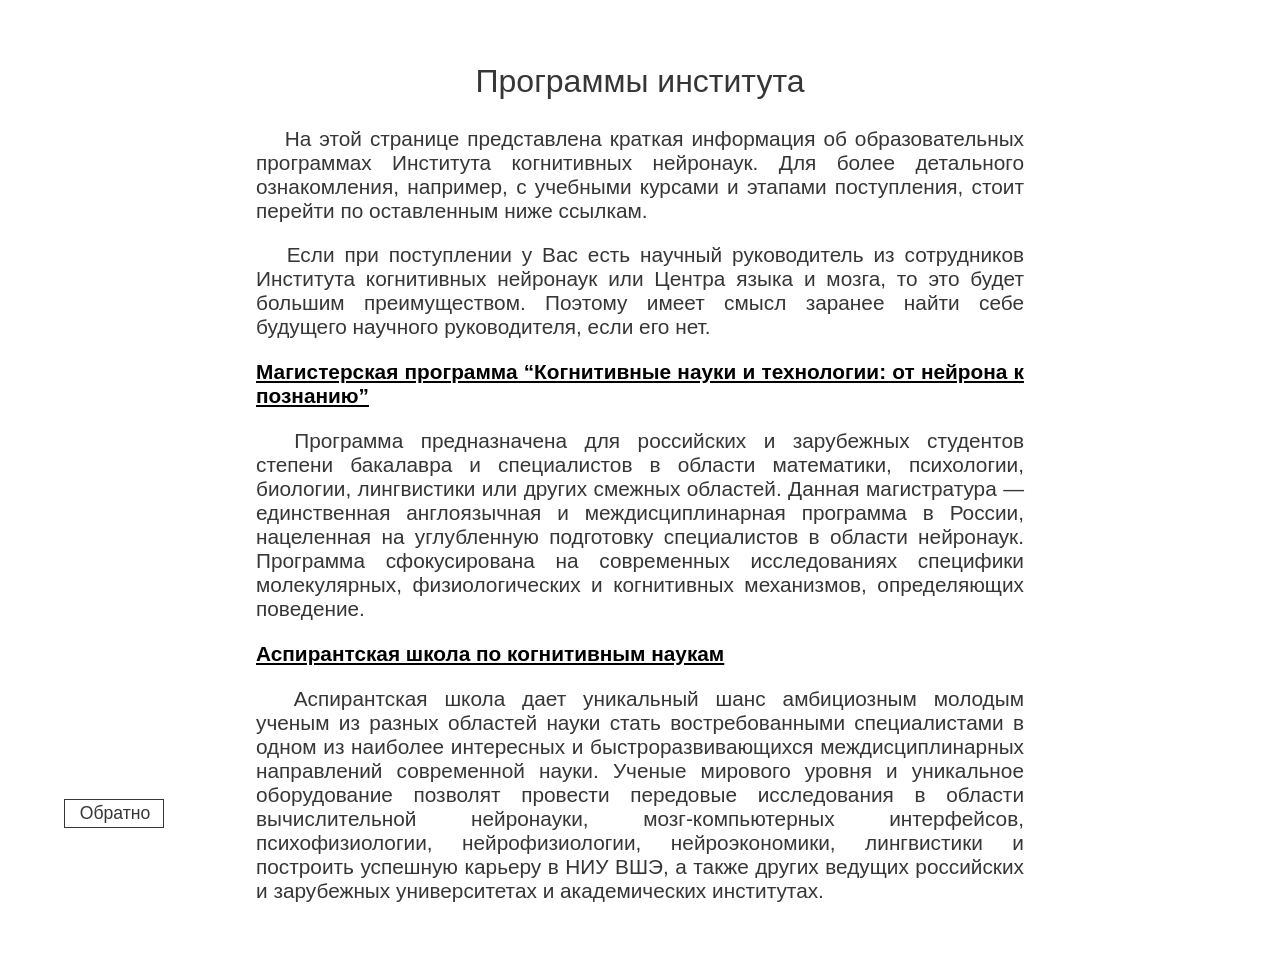
<file: education/index.html>
<!DOCTYPE html>
<html lang="ru">
<head>
    <meta charset="UTF-8">
    <meta name="viewport" content="width=device-width, initial-scale=1.0">    
    <title>Daniil Vlasenko</title>
    <link rel="icon" type="image/png" href="../images/favicon/favicon-16x16.png" sizes="16x16" />
    <link rel="icon" type="image/png" href="../images/favicon/favicon-32x32.png" sizes="32x32" />
    <link rel="icon" type="image/png" href="../images/favicon/favicon-96x96.png" sizes="96x96" />
    <link rel="stylesheet" href="index.css"/>
</head>
<body>    
  <div class="column">
    <div>
        <h2 class="title">Программы института</h2>
    </div>
    <div class="intro">
        <p>&emsp; На этой странице представлена краткая информация об образовательных программах 
          Института когнитивных нейронаук. Для более детального ознакомления, например, с учебными курсами и 
          этапами поступления, стоит перейти по оставленным ниже ссылкам.</p>
        <p>&emsp; Если при поступлении у Вас есть научный руководитель из сотрудников 
          Института когнитивных нейронаук или Центра языка и мозга, то это будет большим преимуществом. 
          Поэтому имеет смысл заранее найти себе будущего научного руководителя, если его нет.</p>
    </div>

    <div>
      <div class="text">
        <p><a href="https://www.hse.ru/ma/cogito" target="_blank"><b>Магистерская программа “Когнитивные 
          науки и технологии: от нейрона к познанию”</b></a></p>
        <p>&emsp; Программа предназначена для российских и зарубежных студентов степени бакалавра и 
          специалистов в области математики, психологии, биологии, лингвистики или других смежных областей. 
          Данная магистратура — единственная англоязычная и междисциплинарная программа в России, нацеленная на углубленную 
          подготовку специалистов в области нейронаук. Программа сфокусирована на современных исследованиях 
          специфики молекулярных, физиологических и когнитивных механизмов, определяющих поведение.</p>
      </div>        
    </div>        

    <div>
      <div class="text">
        <p><a href="https://aspirantura.hse.ru/cogito/" target="_blank"><b>Аспирантская школа по когнитивным 
          наукам</b></a></p>
        <p>&emsp; Аспирантская школа дает уникальный шанс амбициозным молодым ученым из разных областей науки 
          стать востребованными специалистами в одном из наиболее интересных и быстроразвивающихся 
          междисциплинарных направлений современной науки. Ученые мирового уровня и уникальное оборудование 
          позволят провести передовые исследования в области вычислительной нейронауки, мозг-компьютерных 
          интерфейсов, психофизиологии, нейрофизиологии, нейроэкономики, лингвистики и построить успешную 
          карьеру в НИУ ВШЭ, а также других ведущих российских и зарубежных университетах и академических 
          институтах. </p>
      </div>        
    </div>    

    <!-- <div>
      <div class="text">
        <p><b></b></p>
        <p>&emsp; </p>
      </div>        
    </div> -->
      
  <div class="button">
    <a class="back" href="/">Обратно</a>
  </div>    
</body>
</html>
</file>
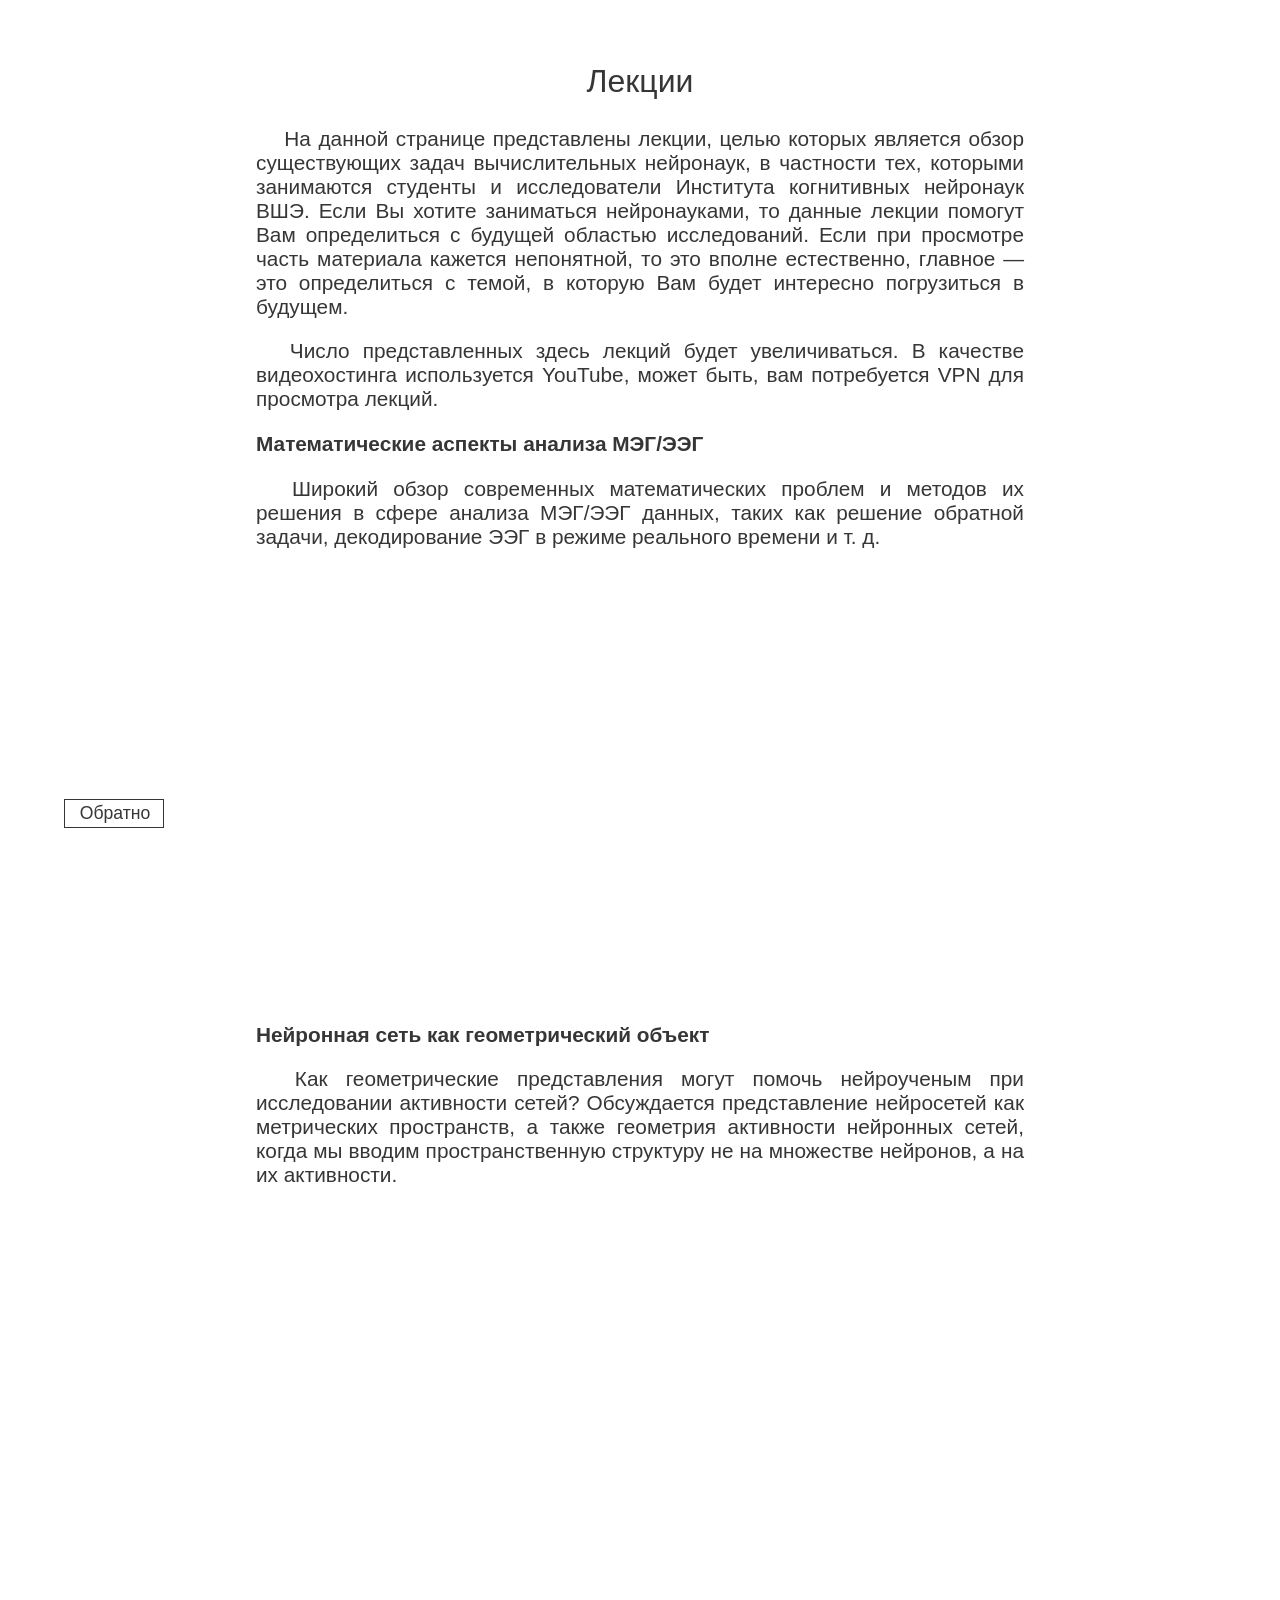
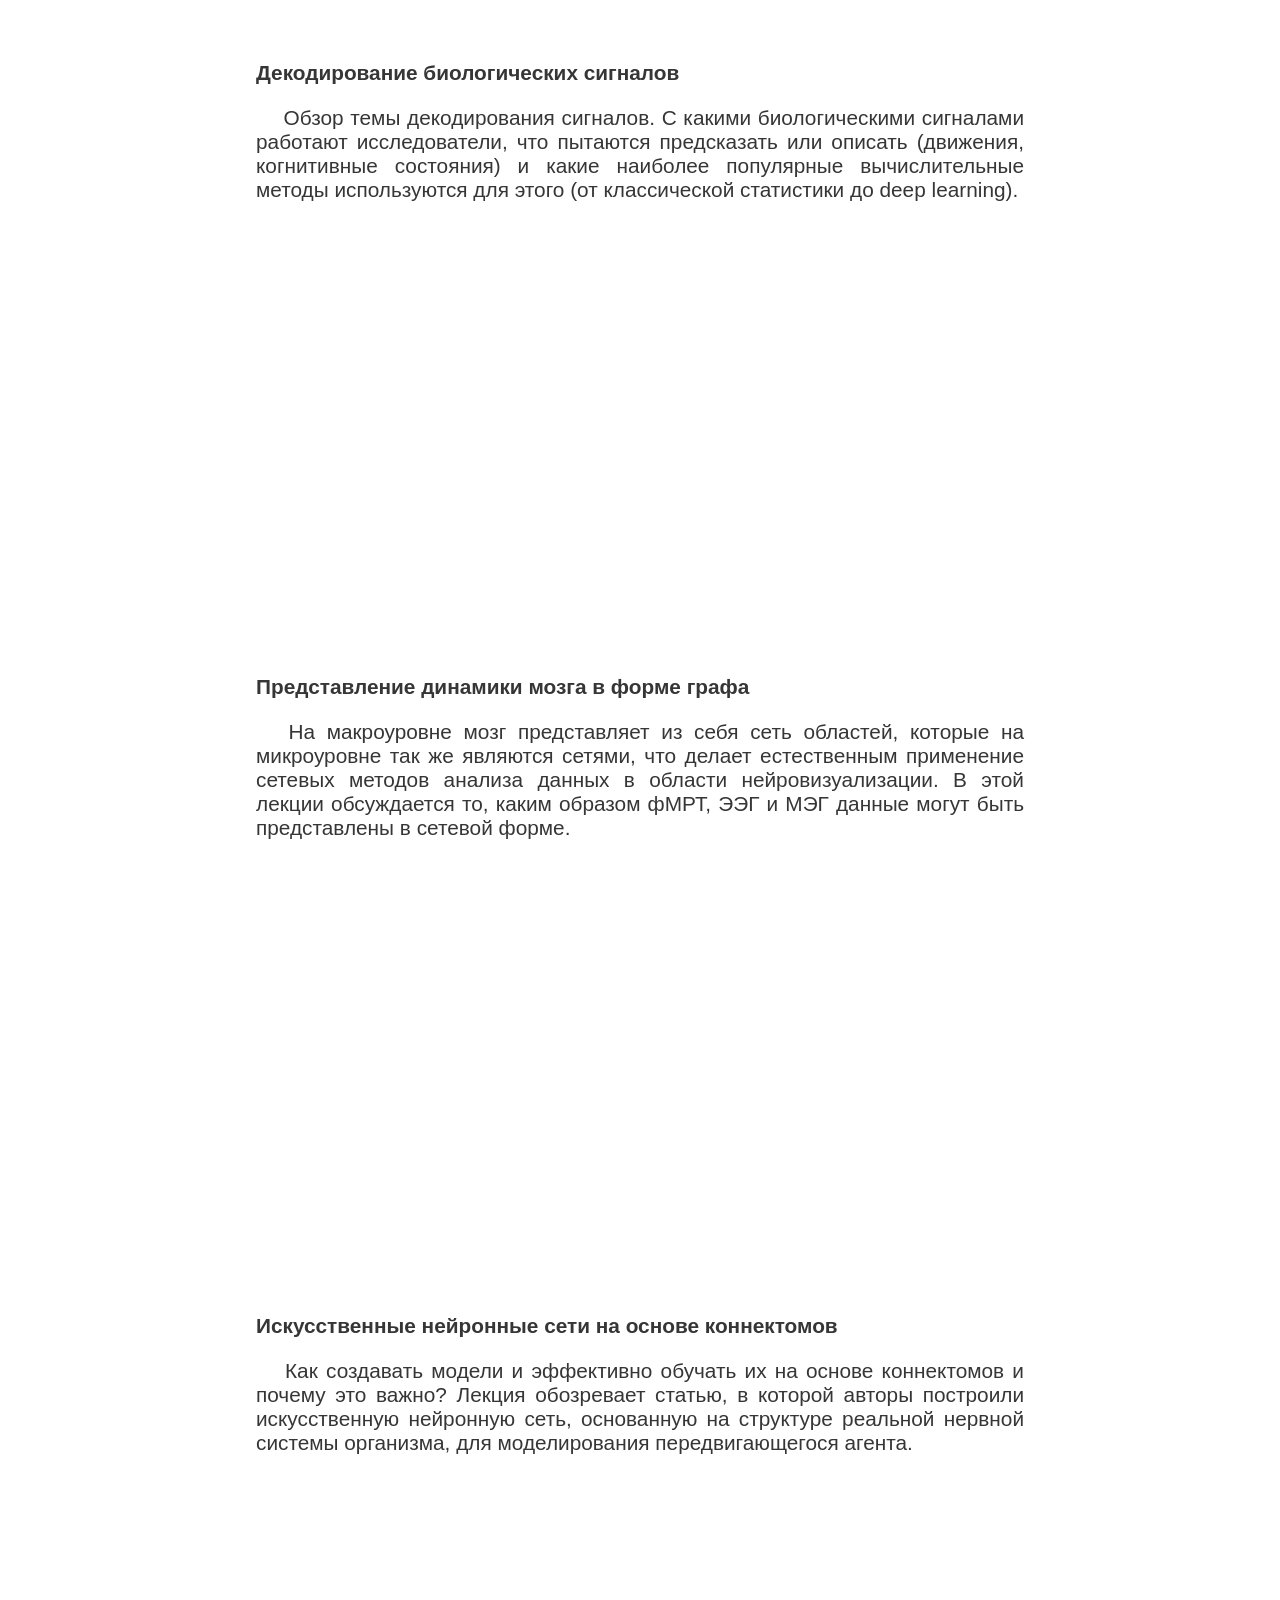
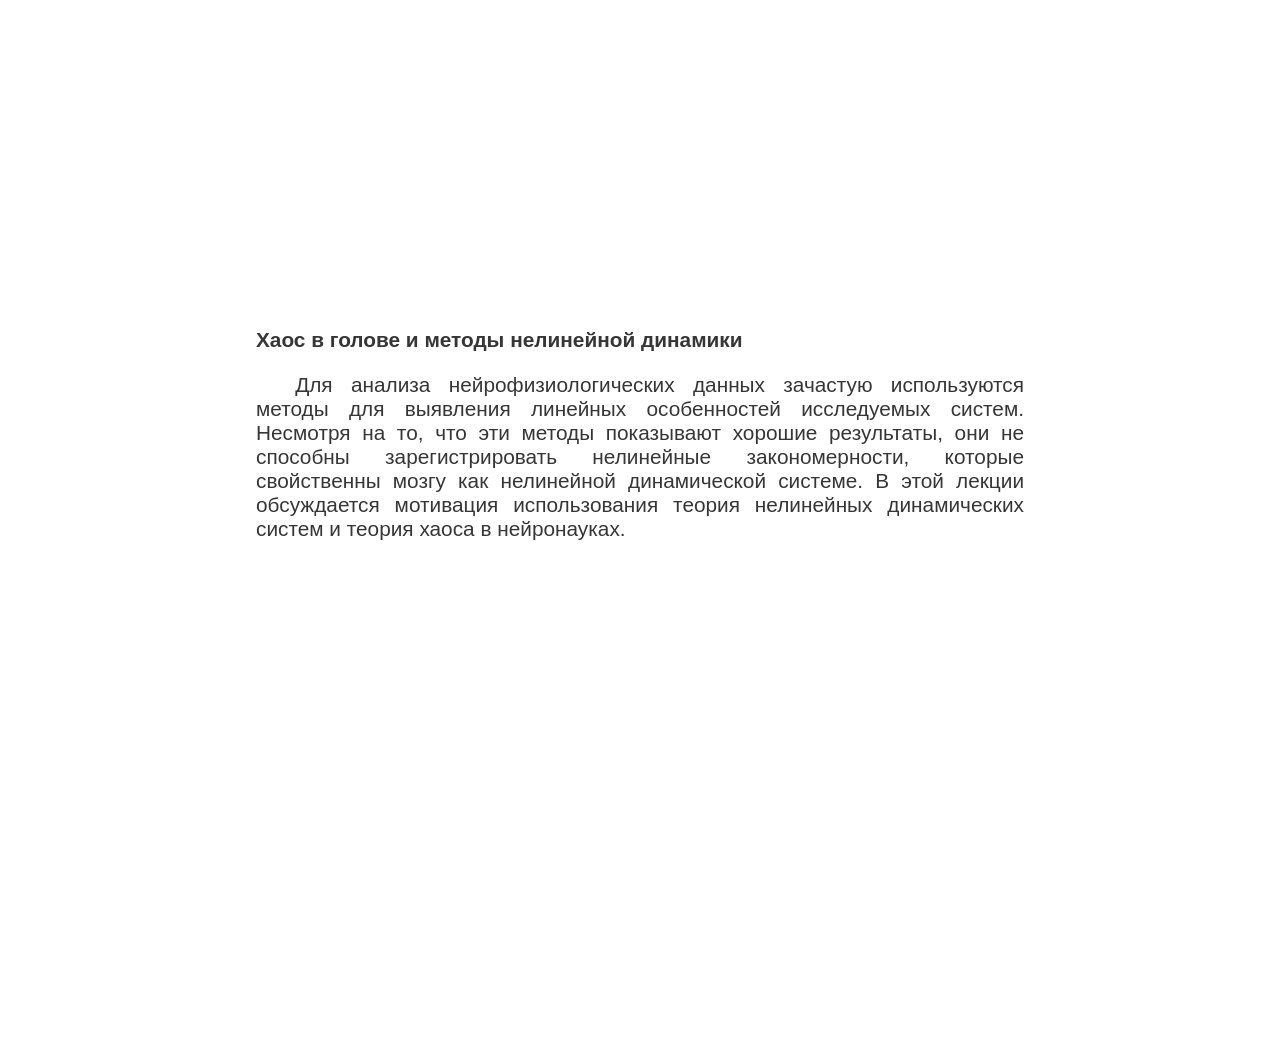
<file: lecture/index.html>
<!DOCTYPE html>
<html lang="ru">
<head>
    <meta charset="UTF-8">
    <meta name="viewport" content="width=device-width, initial-scale=1.0">    
    <title>MathBrain</title>
    <link rel="icon" type="image/png" href="../images/favicon/favicon-16x16.png" sizes="16x16" />
    <link rel="icon" type="image/png" href="../images/favicon/favicon-32x32.png" sizes="32x32" />
    <link rel="icon" type="image/png" href="../images/favicon/favicon-96x96.png" sizes="96x96" />
    <link rel="stylesheet" href="index.css"/>
</head>
<body>    
  <div class="column">
    <div>
        <h2 class="title">Лекции</h2>
    </div>
    <div class="intro">
        <p>&emsp; На данной странице представлены лекции, целью которых является обзор существующих 
          задач вычислительных нейронаук, в частности тех, которыми занимаются студенты и исследователи 
          Института когнитивных нейронаук ВШЭ. Если Вы хотите заниматься нейронауками, то данные лекции 
          помогут Вам определиться с будущей областью исследований. Если при просмотре часть материала 
          кажется непонятной, то это вполне естественно, главное —  это определиться с темой, в которую 
          Вам будет интересно погрузиться в будущем.</p>
    </div>

    <div class="intro">
      <p>&emsp; Число представленных здесь лекций будет увеличиваться. В качестве видеохостинга 
        используется YouTube, может быть, вам потребуется VPN для просмотра лекций.
      </p>
  </div>

    <div>
      <div class="text">
        <p><b>Математические аспекты анализа МЭГ/ЭЭГ</b></p>
        <p>&emsp; Широкий обзор современных математических проблем и методов их решения в сфере анализа 
          МЭГ/ЭЭГ данных, таких как решение обратной задачи, декодирование ЭЭГ в режиме реального времени и т. д.</p>      
      </div>      
      <div class="container">
        <iframe src="https://www.youtube.com/embed/zb6Htve7dck?si=orpIbXwpJzgSibq7" 
        title="YouTube video player" frameborder="0" class="video"
        allow="accelerometer; autoplay; clipboard-write; encrypted-media; gyroscope; picture-in-picture; web-share" 
        referrerpolicy="strict-origin-when-cross-origin" allowfullscreen></iframe> 
      </div>
    </div>

    <div>
      <div class="text">
        <p><b>Нейронная сеть как геометрический объект</b></p>
        <p>&emsp; Как геометрические представления могут помочь нейроученым при исследовании активности 
          сетей? Обсуждается представление нейросетей как метрических пространств, а также геометрия 
          активности нейронных сетей, когда мы вводим пространственную структуру не на множестве 
          нейронов, а на их активности.</p> 
      </div>   
      <div class="container">
        <iframe src="https://www.youtube.com/embed/PC-4zNc9rWA?si=LAmCqyGGsdCPSAzM" 
          title="YouTube video player" frameborder="0" class="video"
          allow="accelerometer; autoplay; clipboard-write; encrypted-media; gyroscope; picture-in-picture; web-share" 
          referrerpolicy="strict-origin-when-cross-origin" allowfullscreen></iframe>
      </div> 
    </div>

    <div>
      <div class="text">
        <p><b>Декодирование биологических сигналов</b></p>
        <p>&emsp; Обзор темы декодирования сигналов. С какими биологическими сигналами работают 
          исследователи, что пытаются предсказать или описать (движения, когнитивные состояния) 
          и какие наиболее популярные вычислительные методы используются для этого (от классической 
          статистики до deep learning).</p>
      </div> 
      <div class="container">
        <iframe src="https://www.youtube.com/embed/C2MUxBGnwjg?si=pSZArSTF1DnRFV0U" 
          title="YouTube video player" frameborder="0" class="video"
          allow="accelerometer; autoplay; clipboard-write; encrypted-media; gyroscope; picture-in-picture; web-share" 
          referrerpolicy="strict-origin-when-cross-origin" allowfullscreen></iframe>
      </div>        
    </div>

    <div>
      <div class="text">
        <p><b>Представление динамики мозга в форме графа</b></p>
        <p>&emsp; На макроуровне мозг представляет из себя сеть областей, которые на микроуровне 
          так же являются сетями, что делает естественным применение сетевых методов анализа данных 
          в области нейровизуализации. В этой лекции обсуждается то, каким образом фМРТ, ЭЭГ и МЭГ 
          данные могут быть представлены в сетевой форме.</p>
      </div>  
      <div class="container">
        <iframe src="https://www.youtube.com/embed/inTO3Coe4bs?si=NKQ4XaKIYi6StAxh" 
          title="YouTube video player" frameborder="0" class="video"
          allow="accelerometer; autoplay; clipboard-write; encrypted-media; gyroscope; picture-in-picture; web-share" 
          referrerpolicy="strict-origin-when-cross-origin" allowfullscreen></iframe>
      </div>       
    </div>

    <div>
      <div class="text">
        <p><b>Искусственные нейронные сети на основе коннектомов</b></p>
        <p>&emsp; Как создавать модели и эффективно обучать их на основе коннектомов и почему это 
          важно? Лекция обозревает статью, в которой авторы построили искусственную нейронную сеть, 
          основанную на структуре реальной нервной системы организма, для моделирования 
          передвигающегося агента.</p>
      </div>   
      <div class="container">
        <iframe src="https://www.youtube.com/embed/A5AQtUlhjCQ?si=3Un_smj4EeyoCGfa" 
          title="YouTube video player" frameborder="0" class="video"
          allow="accelerometer; autoplay; clipboard-write; encrypted-media; gyroscope; picture-in-picture; web-share" 
          referrerpolicy="strict-origin-when-cross-origin" allowfullscreen></iframe>
      </div>      
    </div>

    <div>
      <div class="text">
        <p><b>Хаос в голове и методы нелинейной динамики</b></p>
        <p>&emsp; Для анализа  нейрофизиологических данных зачастую используются методы для выявления 
          линейных особенностей исследуемых систем. Несмотря на то, что эти методы показывают хорошие 
          результаты, они не способны зарегистрировать нелинейные закономерности, которые свойственны 
          мозгу как нелинейной динамической системе. В этой лекции обсуждается мотивация использования 
          теория нелинейных динамических систем и теория хаоса в нейронауках.</p>
      </div>  
      <div class="container">
        <iframe src="https://www.youtube.com/embed/uvgDNpwI4DM?si=DEYFj3MzrNjOx3z2" 
          title="YouTube video player" frameborder="0" class="video"
          allow="accelerometer; autoplay; clipboard-write; encrypted-media; gyroscope; picture-in-picture; web-share" 
          referrerpolicy="strict-origin-when-cross-origin" allowfullscreen></iframe>
      </div>       
    </div>
    
    <!-- <div>
      <div class="text">
        <p><b></b></p>
        <p>&emsp; </p>
      </div>        
      <div class="container">
        <iframe src="" 
          title="YouTube video player" frameborder="0" class="video"
          allow="accelerometer; autoplay; clipboard-write; encrypted-media; gyroscope; picture-in-picture; web-share" 
          referrerpolicy="strict-origin-when-cross-origin" allowfullscreen></iframe>
      </div> 
    </div> -->
      
  <div class="button">
    <a class="back" href="/">Обратно</a>
  </div>    
</body>
</html>
</file>
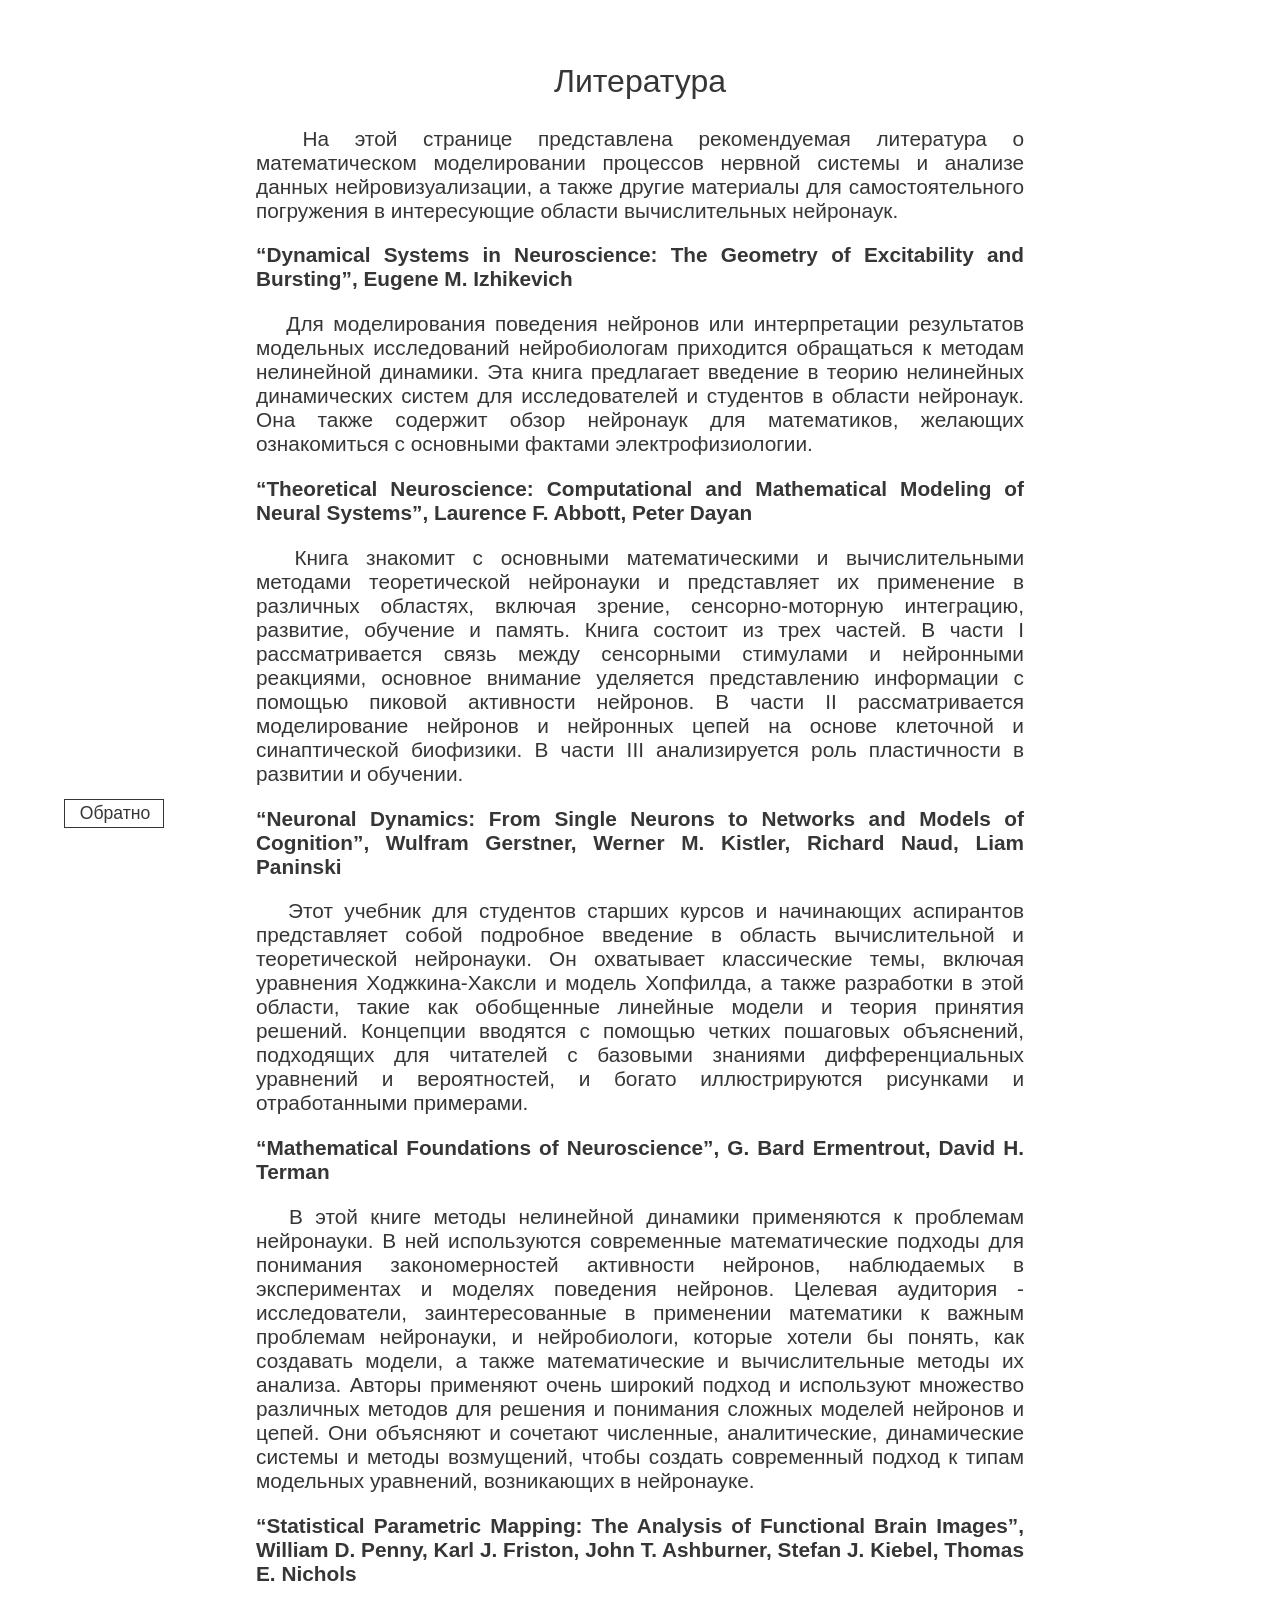
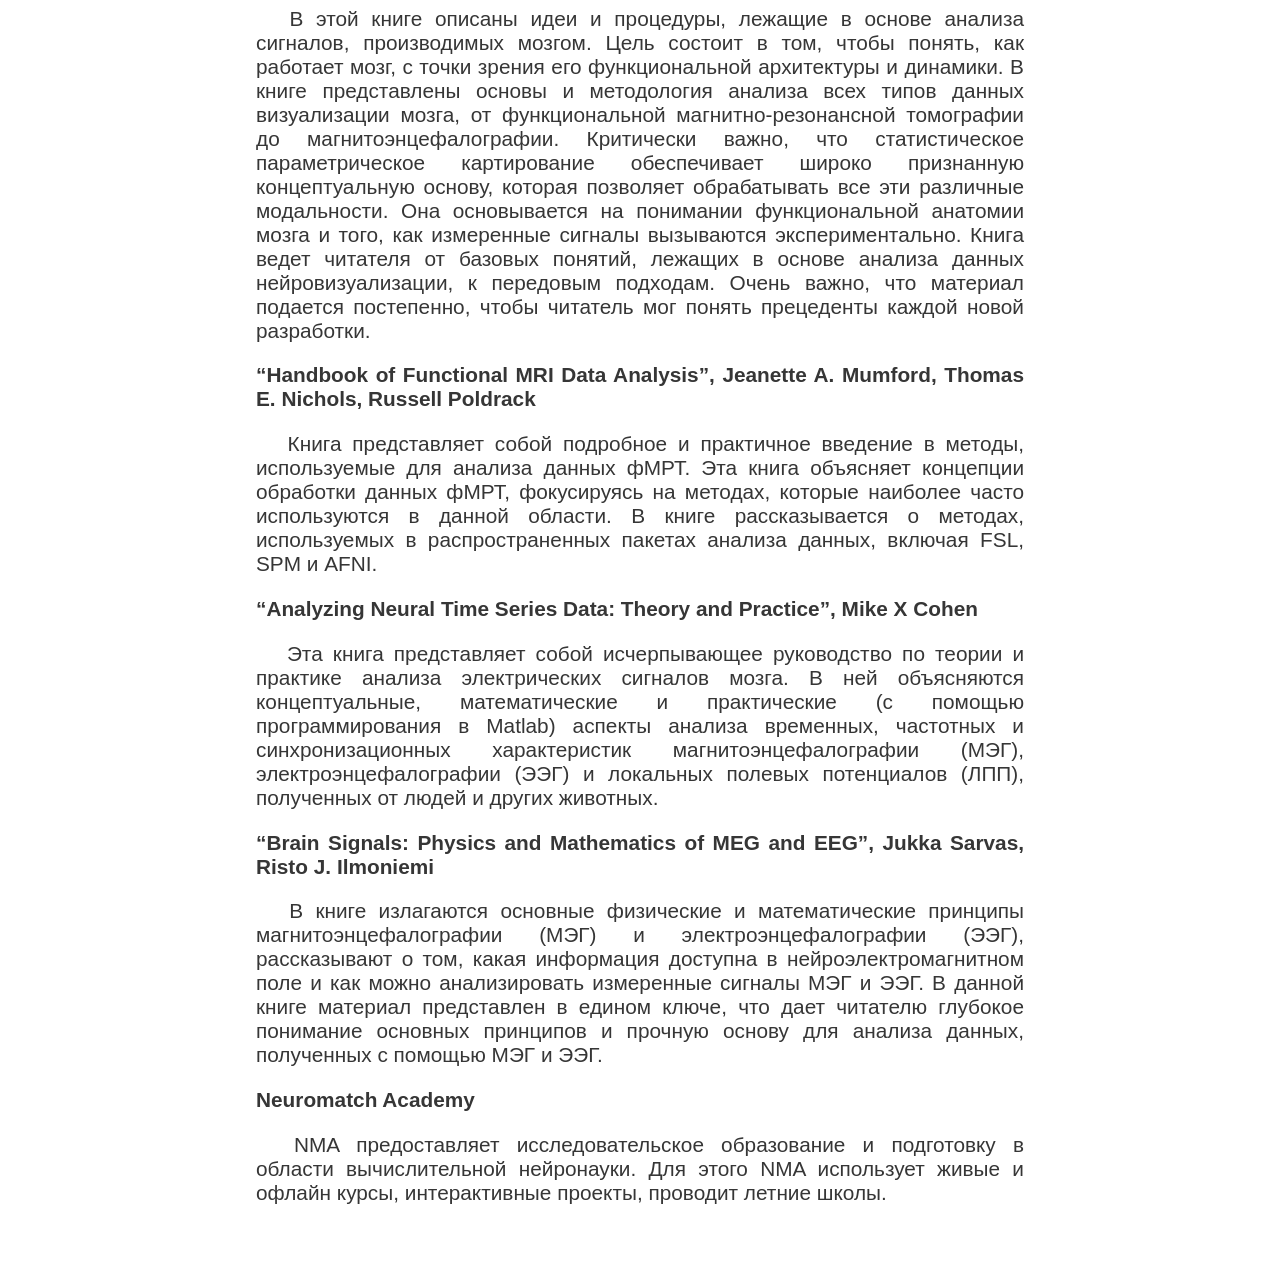
<file: literature/index.html>
<!DOCTYPE html>
<html lang="ru">
<head>
    <meta charset="UTF-8">
    <meta name="viewport" content="width=device-width, initial-scale=1.0">    
    <title>MathBrain</title>
    <link rel="icon" type="image/png" href="../images/favicon/favicon-16x16.png" sizes="16x16" />
    <link rel="icon" type="image/png" href="../images/favicon/favicon-32x32.png" sizes="32x32" />
    <link rel="icon" type="image/png" href="../images/favicon/favicon-96x96.png" sizes="96x96" />
    <link rel="stylesheet" href="index.css"/>
</head>
<body>    
  <div class="column">
    <div>
        <h2 class="title">Литература</h2>
    </div>
    <div class="intro">
        <p>&emsp; На этой странице представлена рекомендуемая литература о математическом 
          моделировании процессов нервной системы и анализе данных нейровизуализации, а также другие материалы 
          для самостоятельного погружения в интересующие области вычислительных нейронаук.</p>
    </div>

    <div>
      <div class="text">
        <p><b>“Dynamical Systems in Neuroscience: The Geometry of Excitability and Bursting”, 
          Eugene M. Izhikevich</b></p>
        <p>&emsp; Для моделирования поведения нейронов или интерпретации результатов модельных 
          исследований нейробиологам приходится обращаться к методам нелинейной динамики. Эта книга 
          предлагает введение в теорию нелинейных динамических систем для исследователей и студентов 
          в области нейронаук. Она также содержит обзор нейронаук для математиков, желающих ознакомиться 
          с основными фактами электрофизиологии.</p>
      </div>        
    </div>    
    
    <div>
      <div class="text">
        <p><b>“Theoretical Neuroscience: Computational and Mathematical Modeling of Neural Systems”, 
          Laurence F. Abbott, Peter Dayan</b></p>
        <p>&emsp; Книга знакомит с основными математическими и вычислительными методами теоретической 
          нейронауки и представляет их применение в различных областях, включая зрение, сенсорно-моторную 
          интеграцию, развитие, обучение и память. Книга состоит из трех частей. В части I рассматривается 
          связь между сенсорными стимулами и нейронными реакциями, основное внимание уделяется 
          представлению информации с помощью пиковой активности нейронов. В части II рассматривается 
          моделирование нейронов и нейронных цепей на основе клеточной и синаптической биофизики. 
          В части III анализируется роль пластичности в развитии и обучении.</p>
      </div>        
    </div>

    <div>
      <div class="text">
        <p><b>“Neuronal Dynamics: From Single Neurons to Networks and Models of Cognition”, 
          Wulfram Gerstner, Werner M. Kistler, Richard Naud, Liam Paninski</b></p>
        <p>&emsp; Этот учебник для студентов старших курсов и начинающих аспирантов 
          представляет собой подробное введение в область вычислительной и теоретической 
          нейронауки. Он охватывает классические темы, включая уравнения Ходжкина-Хаксли 
          и модель Хопфилда, а также разработки в этой области, такие как обобщенные линейные 
          модели и теория принятия решений. Концепции вводятся с помощью четких пошаговых 
          объяснений, подходящих для читателей с базовыми знаниями дифференциальных уравнений 
          и вероятностей, и богато иллюстрируются рисунками и отработанными примерами. </p>
      </div>        
    </div>

    <div>
      <div class="text">
        <p><b>“Mathematical Foundations of Neuroscience”, G. Bard Ermentrout, David H. Terman</b></p>
        <p>&emsp; В этой книге методы нелинейной динамики применяются к проблемам нейронауки. 
          В ней используются современные математические подходы для понимания закономерностей 
          активности нейронов, наблюдаемых в экспериментах и моделях поведения нейронов. 
          Целевая аудитория - исследователи, заинтересованные в применении математики к 
          важным проблемам нейронауки, и нейробиологи, которые хотели бы понять, как создавать 
          модели, а также математические и вычислительные методы их анализа. Авторы применяют 
          очень широкий подход и используют множество различных методов для решения и понимания 
          сложных моделей нейронов и цепей. Они объясняют и сочетают численные, аналитические, 
          динамические системы и методы возмущений, чтобы создать современный подход к типам 
          модельных уравнений, возникающих в нейронауке. </p>
      </div>        
    </div>

    <div>
      <div class="text">
        <p><b>“Statistical Parametric Mapping: The Analysis of Functional Brain Images”, William D. Penny, 
          Karl J. Friston, John T. Ashburner, Stefan J. Kiebel, Thomas E. Nichols</b></p>
        <p>&emsp; В этой книге описаны идеи и процедуры, лежащие в основе анализа сигналов, производимых 
          мозгом. Цель состоит в том, чтобы понять, как работает мозг, с точки зрения его функциональной 
          архитектуры и динамики. В книге представлены основы и методология анализа всех типов данных 
          визуализации мозга, от функциональной магнитно-резонансной томографии до магнитоэнцефалографии. 
          Критически важно, что статистическое параметрическое картирование обеспечивает широко признанную 
          концептуальную основу, которая позволяет обрабатывать все эти различные модальности. Она 
          основывается на понимании функциональной анатомии мозга и того, как измеренные сигналы 
          вызываются экспериментально. Книга ведет читателя от базовых понятий, лежащих в основе 
          анализа данных нейровизуализации, к передовым подходам. Очень важно, что материал подается 
          постепенно, чтобы читатель мог понять прецеденты каждой новой разработки. </p>
      </div>        
    </div>

    <div>
      <div class="text">
        <p><b>“Handbook of Functional MRI Data Analysis”, Jeanette A. Mumford, Thomas E. Nichols, 
          Russell Poldrack</b></p>
        <p>&emsp; Книга представляет собой подробное и практичное введение в методы, используемые для 
          анализа данных фМРТ. Эта книга объясняет концепции обработки данных фМРТ, фокусируясь на методах, 
          которые наиболее часто используются в данной области. В книге рассказывается о методах, используемых 
          в распространенных пакетах анализа данных, включая FSL, SPM и AFNI. </p>
      </div>        
    </div>

    <div>
      <div class="text">
        <p><b>“Analyzing Neural Time Series Data: Theory and Practice”, Mike X Cohen</b></p>
        <p>&emsp; Эта книга представляет собой исчерпывающее руководство по теории и практике 
          анализа электрических сигналов мозга. В ней объясняются концептуальные, математические 
          и практические (с помощью программирования в Matlab) аспекты анализа временных, 
          частотных и синхронизационных характеристик магнитоэнцефалографии (МЭГ), 
          электроэнцефалографии (ЭЭГ) и локальных полевых потенциалов (ЛПП), полученных 
          от людей и других животных.</p>
      </div>        
    </div>

    <div>
      <div class="text">
        <p><b>“Brain Signals: Physics and Mathematics of MEG and EEG”, Jukka Sarvas, Risto J. Ilmoniemi</b></p>
        <p>&emsp; В книге излагаются основные физические и математические принципы 
          магнитоэнцефалографии (МЭГ) и электроэнцефалографии (ЭЭГ), рассказывают о 
          том, какая информация доступна в нейроэлектромагнитном поле и как можно 
          анализировать измеренные сигналы МЭГ и ЭЭГ. В данной книге материал представлен 
          в едином ключе, что дает читателю глубокое понимание основных принципов и прочную 
          основу для анализа данных, полученных с помощью МЭГ и ЭЭГ.</p>
      </div>        
    </div>

    <div>
      <div class="text">
        <p><b>Neuromatch Academy</b></p>
        <p>&emsp; NMA предоставляет исследовательское образование и подготовку в области вычислительной 
          нейронауки. Для этого NMA использует живые и офлайн курсы, интерактивные проекты, проводит летние школы.</p>
      </div>        
    </div>

    <!-- <div>
      <div class="text">
        <p><b></b></p>
        <p>&emsp; </p>
      </div>        
    </div> -->
      
  <div class="button">
    <a class="back" href="/">Обратно</a>
  </div>    
</body>
</html>
</file>
<file: education/index.css>
body {
    user-select: none;
    font-family: -apple-system, BlinkMacSystemFont, "Segoe UI", Roboto,
      "Helvetica Neue", Arial, sans-serif;
    color: rgb(54, 54, 54); 
    margin-left: auto;
    margin-right: auto;
    max-width: 1200px;
    padding: 0px;  
    border: 0px;    
  }

h1 {
  color: rgb(54, 54, 54); 
  font-size: 4em;
  font-weight: 500;  
}

h2 {  
  color: rgb(54, 54, 54); 
  font-weight: 400;  
  font-size: 2em;
}

p {    
  color: rgb(54, 54, 54); 
  font-size: 1.3em;
  font-weight: 300;
}

a {  
  color: black;
  font-weight: 400;
}

.column {
  margin-left: auto;
  margin-right: auto;
  margin-top: 7vh;
  margin-bottom: 7vh;
  max-width: 60vw;
}

.title_div {
  max-width: 90%;
}

.title {  
  font-weight: 400;
  text-align: center;    
}  
.subtitle {
  text-align: center;
}
.intro {
  text-align: justify;
}
.text {
  text-align: justify;
}
.button {
  position: fixed;
  left: 5vw;
  right: auto;
  bottom: 8vh;
  top: auto; 
}
.back {  
  height: min-content;
  width: 90px;
  text-align: center;
  display: block;  
  text-decoration: none;
  font-size: 1.1em;
  border: rgb(54, 54, 54) 1px solid;
  color: rgb(54, 54, 54);
  padding: 3px;
  padding-left: 5px;
  padding-right: auto;
  margin-right: auto;
  margin-top: 20px;
  border-radius: 0px;
  transition: border-radius 0.5s;
}
.back:hover {
  top: 5px;
  transition: 0.5s;
  color: #0000007a;
  border: #0000007a 1px solid;
  border-radius: 10px;
}
@media screen and (max-width: 900px) {    
  .button {    
    display: none;   
  }
  .column {
    margin-top: 5vh;
    max-width: 90vw;
  }
}

@media (max-width: 768px) {
  h1 {    
    font-size: 3em;    
  }
  
  h2 {            
    font-size: 1.5em;
  }
  
  p {  
    font-size: 1.2em;
  }
}

@media (max-width: 550px) {
  p {  
    font-size: 1em;
    font-weight: 400;
  }

  a {  
    /* text-decoration: none; */
    font-weight: 500;
  }
}
</file>
<file: lecture/index.css>
body {
    user-select: none;
    font-family: -apple-system, BlinkMacSystemFont, "Segoe UI", Roboto,
      "Helvetica Neue", Arial, sans-serif;
    color: rgb(54, 54, 54); 
    margin-left: auto;
    margin-right: auto;
    max-width: 1200px;
    padding: 0px;  
    border: 0px;    
  }

h1 {
  color: rgb(54, 54, 54); 
  font-size: 4em;
  font-weight: 500;  
}

h2 {  
  color: rgb(54, 54, 54); 
  font-weight: 400;  
  font-size: 2em;
}

p {    
  color: rgb(54, 54, 54); 
  font-size: 1.3em;
  font-weight: 300;
}

a {  
  color: black;
  font-weight: 400;
}

.container {
  position: relative;
   width: 100%;
   height: 0;
   padding-bottom: 56.25%;
}
.video {
   position: absolute;
   top: 0;
   left: 0;
   width: 100%;
   height: 100%;
}

.column {
  margin-left: auto;
  margin-right: auto;
  margin-top: 7vh;
  margin-bottom: 7vh;
  max-width: 60vw;
}

.intro {
  text-align: justify;
}

.title_div {
  max-width: 90%;
}

.title {  
  font-weight: 400;
  text-align: center;    
}  
.subtitle {
  text-align: center;
}
.text {
  text-align: justify;
}
.button {
  position: fixed;
  left: 5vw;
  right: auto;
  bottom: 8vh;
  top: auto; 
}
.back {  
  height: min-content;
  width: 90px;
  text-align: center;
  display: block;  
  text-decoration: none;
  font-size: 1.1em;
  border: rgb(54, 54, 54) 1px solid;
  color: rgb(54, 54, 54);
  padding: 3px;
  padding-left: 5px;
  padding-right: auto;
  margin-right: auto;
  margin-top: 20px;
  border-radius: 0px;
  transition: border-radius 0.5s;
}
.back:hover {
  top: 5px;
  transition: 0.5s;
  color: #0000007a;
  border: #0000007a 1px solid;
  border-radius: 10px;
}
@media screen and (max-width: 900px) {    
  .button {    
    display: none;   
  }
  .column {
    margin-top: 5vh;
    max-width: 90vw;
  }
}

@media (max-width: 768px) {
  h1 {    
    font-size: 3em;    
  }
  
  h2 {            
    font-size: 1.5em;
  }
  
  p {  
    font-size: 1.2em;
  }
}

@media (max-width: 550px) {
  p {  
    font-size: 1em;
    font-weight: 400;
  }

  a {  
    /* text-decoration: none; */
    font-weight: 500;
  }
}
</file>
<file: literature/index.css>
body {
    user-select: none;
    font-family: -apple-system, BlinkMacSystemFont, "Segoe UI", Roboto,
      "Helvetica Neue", Arial, sans-serif;
    color: rgb(54, 54, 54); 
    margin-left: auto;
    margin-right: auto;
    max-width: 1200px;
    padding: 0px;  
    border: 0px;    
  }

h1 {
  color: rgb(54, 54, 54); 
  font-size: 4em;
  font-weight: 500;  
}

h2 {  
  color: rgb(54, 54, 54); 
  font-weight: 400;  
  font-size: 2em;
}

p {    
  color: rgb(54, 54, 54); 
  font-size: 1.3em;
  font-weight: 300;
}

a {  
  color: black;
  font-weight: 400;
}

.column {
  margin-left: auto;
  margin-right: auto;
  margin-top: 7vh;
  margin-bottom: 7vh;
  max-width: 60vw;
}

.intro {
  text-align: justify;
}

.title_div {
  max-width: 90%;
}

.title {  
  font-weight: 400;
  text-align: center;    
}  
.subtitle {
  text-align: center;
}
.text {
  text-align: justify;
}
.button {
  position: fixed;
  left: 5vw;
  right: auto;
  bottom: 8vh;
  top: auto; 
}
.back {  
  height: min-content;
  width: 90px;
  text-align: center;
  display: block;  
  text-decoration: none;
  font-size: 1.1em;
  border: rgb(54, 54, 54) 1px solid;
  color: rgb(54, 54, 54);
  padding: 3px;
  padding-left: 5px;
  padding-right: auto;
  margin-right: auto;
  margin-top: 20px;
  border-radius: 0px;
  transition: border-radius 0.5s;
}
.back:hover {
  top: 5px;
  transition: 0.5s;
  color: #0000007a;
  border: #0000007a 1px solid;
  border-radius: 10px;
}
@media screen and (max-width: 900px) {    
  .button {    
    display: none;   
  }
  .column {
    margin-top: 5vh;
    max-width: 90vw;
  }
}

@media (max-width: 768px) {
  h1 {    
    font-size: 3em;    
  }
  
  h2 {            
    font-size: 1.5em;
  }
  
  p {  
    font-size: 1.2em;
  }
}

@media (max-width: 550px) {
  p {  
    font-size: 1em;
    font-weight: 400;
  }

  a {  
    /* text-decoration: none; */
    font-weight: 500;
  }
}
</file>
